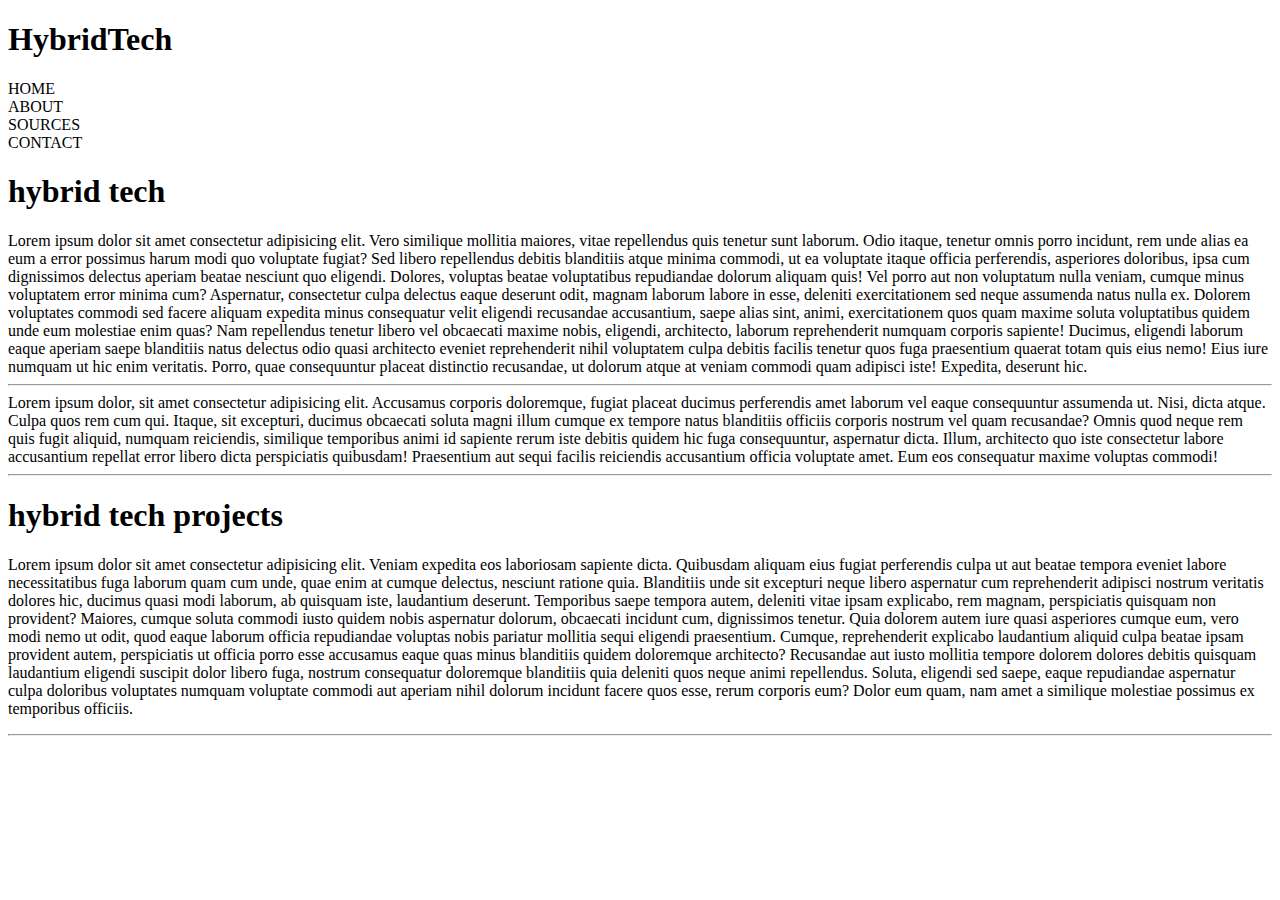
<file: WEB DESIGN/assignmnent.html>
<!DOCTYPE html>
<html lang="en">

<head> 
    <meta charset="UTF-8">
    <meta http-equiv="X-UA-Compatible" content="IE=edge">
    <meta name="viewport" content="width=device-width, initial-scale=1.0">
    <title>Document</title>
</head>

<body>
    <H1>HybridTech</H1> 
      <Nav>HOME</Nav> <Nav>ABOUT</Nav> <NAv>SOURCES</NAv> <NAV>CONTACT</NAV>
    </nav>

    <h1>hybrid tech</h1>
    Lorem ipsum dolor sit amet consectetur adipisicing elit. Vero similique mollitia maiores, vitae repellendus quis
    tenetur sunt laborum. Odio itaque, tenetur omnis porro incidunt, rem unde alias ea eum a error possimus harum modi
    quo voluptate fugiat? Sed libero repellendus debitis blanditiis atque minima commodi, ut ea voluptate itaque officia
    perferendis, asperiores doloribus, ipsa cum dignissimos delectus aperiam beatae nesciunt quo eligendi. Dolores,
    voluptas beatae voluptatibus repudiandae dolorum aliquam quis! Vel porro aut non voluptatum nulla veniam, cumque
    minus voluptatem error minima cum? Aspernatur, consectetur culpa delectus eaque deserunt odit, magnam laborum labore
    in esse, deleniti exercitationem sed neque assumenda natus nulla ex. Dolorem voluptates commodi sed facere aliquam
    expedita minus consequatur velit eligendi recusandae accusantium, saepe alias sint, animi, exercitationem quos quam
    maxime soluta voluptatibus quidem unde eum molestiae enim quas? Nam repellendus tenetur libero vel obcaecati maxime
    nobis, eligendi, architecto, laborum reprehenderit numquam corporis sapiente! Ducimus, eligendi laborum eaque
    aperiam saepe blanditiis natus delectus odio quasi architecto eveniet reprehenderit nihil voluptatem culpa debitis
    facilis tenetur quos fuga praesentium quaerat totam quis eius nemo! Eius iure numquam ut hic enim veritatis. Porro,
    quae consequuntur placeat distinctio recusandae, ut dolorum atque at veniam commodi quam adipisci iste! Expedita,
    deserunt hic.
    <br> <hr>
    
<style> h1  </style>
        Lorem ipsum dolor, sit amet consectetur adipisicing elit. Accusamus corporis doloremque, fugiat placeat ducimus
        perferendis amet laborum vel eaque consequuntur assumenda ut. Nisi, dicta atque. Culpa quos rem cum qui. Itaque,
        sit
        excepturi, ducimus obcaecati soluta magni illum cumque ex tempore natus blanditiis officiis corporis nostrum vel
        quam recusandae? Omnis quod neque rem quis fugit aliquid, numquam reiciendis, similique temporibus animi id
        sapiente
        rerum iste debitis quidem hic fuga consequuntur, aspernatur dicta. Illum, architecto quo iste consectetur labore
        accusantium repellat error libero dicta perspiciatis quibusdam! Praesentium aut sequi facilis reiciendis
        accusantium
        officia voluptate amet. Eum eos consequatur maxime voluptas commodi! <hr>
    </p>
    <h1> hybrid tech projects</h1>
    <p>Lorem ipsum dolor sit amet consectetur adipisicing elit. Veniam expedita eos laboriosam sapiente dicta. Quibusdam
        aliquam eius fugiat perferendis culpa ut aut beatae tempora eveniet labore necessitatibus fuga laborum quam cum
        unde, quae enim at cumque delectus, nesciunt ratione quia. Blanditiis unde sit excepturi neque libero aspernatur
        cum reprehenderit adipisci nostrum veritatis dolores hic, ducimus quasi modi laborum, ab quisquam iste,
        laudantium deserunt. Temporibus saepe tempora autem, deleniti vitae ipsam explicabo, rem magnam, perspiciatis
        quisquam non provident? Maiores, cumque soluta commodi iusto quidem nobis aspernatur dolorum, obcaecati incidunt
        cum, dignissimos tenetur. Quia dolorem autem iure quasi asperiores cumque eum, vero modi nemo ut odit, quod
        eaque laborum officia repudiandae voluptas nobis pariatur mollitia sequi eligendi praesentium. Cumque,
        reprehenderit explicabo laudantium aliquid culpa beatae ipsam provident autem, perspiciatis ut officia porro
        esse accusamus eaque quas minus blanditiis quidem doloremque architecto? Recusandae aut iusto mollitia tempore
        dolorem dolores debitis quisquam laudantium eligendi suscipit dolor libero fuga, nostrum consequatur doloremque
        blanditiis quia deleniti quos neque animi repellendus. Soluta, eligendi sed saepe, eaque repudiandae aspernatur
        culpa doloribus voluptates numquam voluptate commodi aut aperiam nihil dolorum incidunt facere quos esse, rerum
        corporis eum? Dolor eum quam, nam amet a similique molestiae possimus ex temporibus officiis. <hr>
    </p>

    <a href="https://google.com" target="_blank" rel="noopener noreferrer"></a>




</body>
</html>
</file>
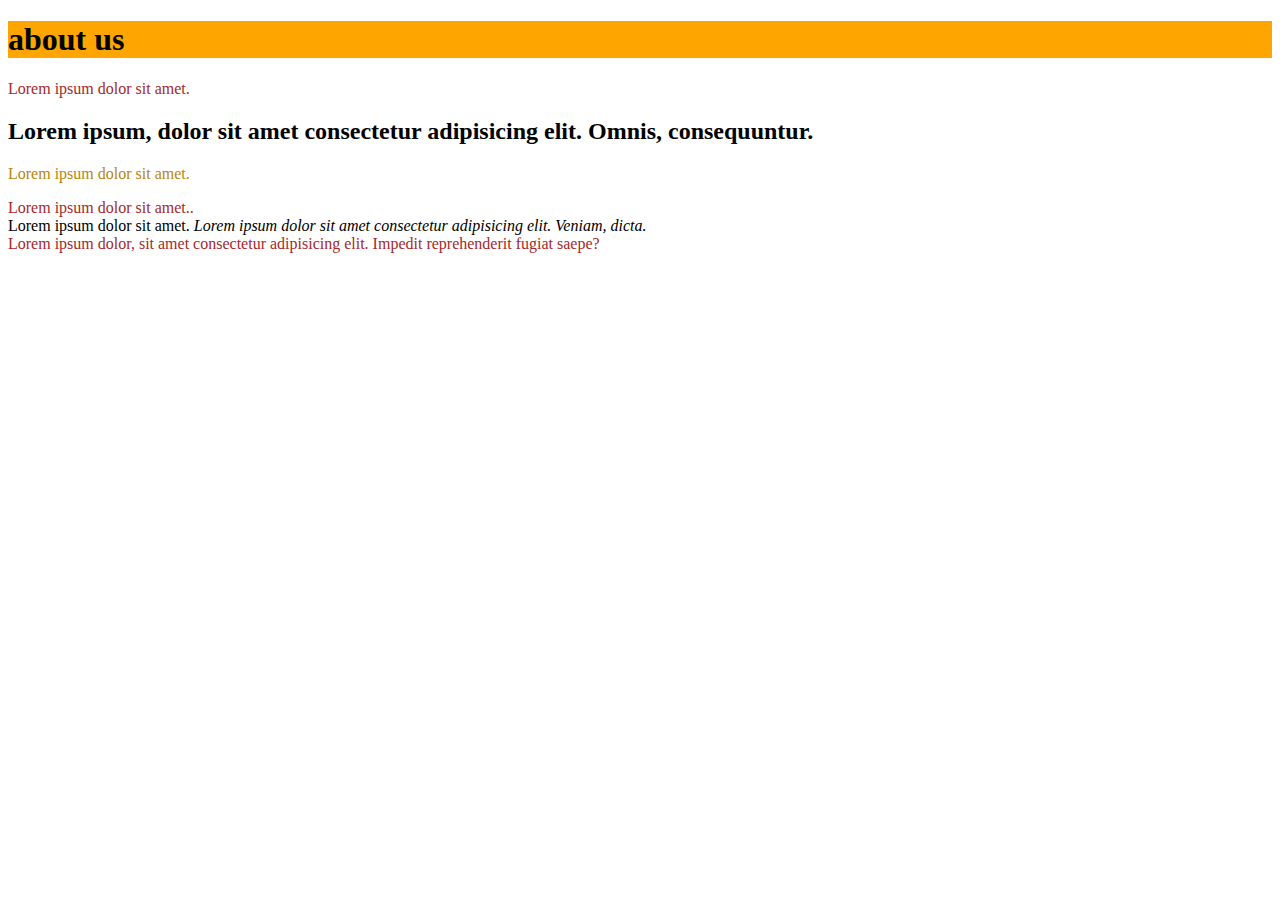
<file: WEB DESIGN/a1pro/about.html>
<!DOCTYPE html>
<html lang="en">
<head>
    <link rel="stylesheet" href="style.css">
<title>Document</title>
</head>
<body>
    <h1> <strong> about us</strong></h1>
    <div>Lorem ipsum dolor sit amet.</div>
    <h2>Lorem ipsum, dolor sit amet consectetur adipisicing elit. Omnis, consequuntur.</h2>
    <p>Lorem ipsum dolor sit amet.</p>
    <div>Lorem ipsum dolor sit amet..</div>
    <span>Lorem ipsum dolor sit amet.</span>
    <em>Lorem ipsum dolor sit amet consectetur adipisicing elit. Veniam, dicta. </em>
    <div>Lorem ipsum dolor, sit amet consectetur adipisicing elit. Impedit reprehenderit fugiat saepe?</div>

   






</body>
</html>
</file>
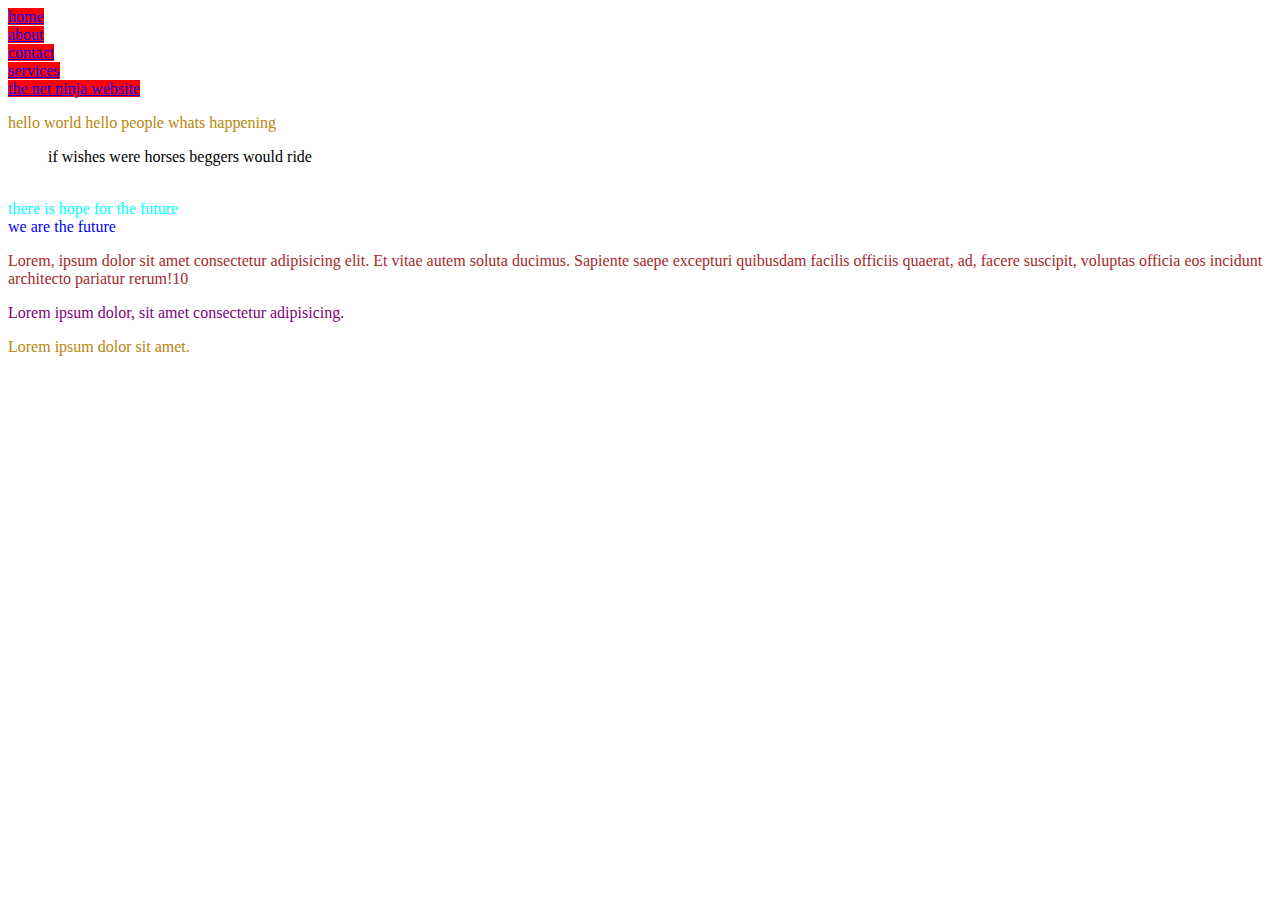
<file: WEB DESIGN/a1pro/link.html>
<!DOCTYPE html>
<html lang="en">
<head>
    <!-- this is an example of an internal or eternal style sheet/-->
    <link rel="stylesheet" href="style.css">
    <title>Document</title>
</head>
<body>
    <header>
    <nav>
        <a href="home.html">home </a> <br>
        <a href="about.html">about </a> <br>
        <a href="contact.html">contact </a> <br>
        <a href="service.html">services</a> <br>
        <a href="https://www.thenetnaija$ ">the net ninja website</a>
    </nav>
<p>hello world hello people  whats happening</p></header>
<main>
<blockquote cite="http:www.oscarwildsite.com"> if wishes were horses beggers would ride </blockquote> <br>
<div class="error" > there is hope for the future</div>
<nav> we are the future</nav>
<p class="tech" >Lorem, ipsum dolor sit amet consectetur adipisicing elit. Et vitae autem soluta ducimus. Sapiente saepe excepturi quibusdam facilis officiis quaerat, ad, facere suscipit, voluptas officia eos incidunt architecto pariatur rerum!10</p>
<div class="tech">Lorem ipsum dolor, sit amet consectetur adipisicing.</div>
<p class="content"> Lorem ipsum dolor sit amet.</p> </main>
</body>
</html>
</file>
<file: WEB DESIGN/a1pro/style.css>
div{
        color: brown;    
        }

        nav{
            color: blue;
        }

        p{
            color: darkgoldenrod;
        }
        h1{
            /* background-color: rebeccapurple;
            font-size: 50px;  */
            background: orange 20px   ;
        }
        h2{
            background-size: 0px;
        }
        /* this is a comment but only in css. even though you are doing style in html you cannot use this to comment,as long as it is in html file. */
        /* we alwasy start with a dot when we are looking for a class */
        /* id are used mostly used in javascript. its starts with hash# */
        .error{
            color: aqua;
        }
        .tech{
            color: brown;
        }
        div.tech{
            color: purple;
        }
        #content{
            color: orange;
        }
   /* by adding a spaece inside a cssyoure saying it is a descendant selector but only text are not automatically inherited except is is specially signified */
a[href]{
    background-size: 50px;
    background-color: red;
}
</file>
